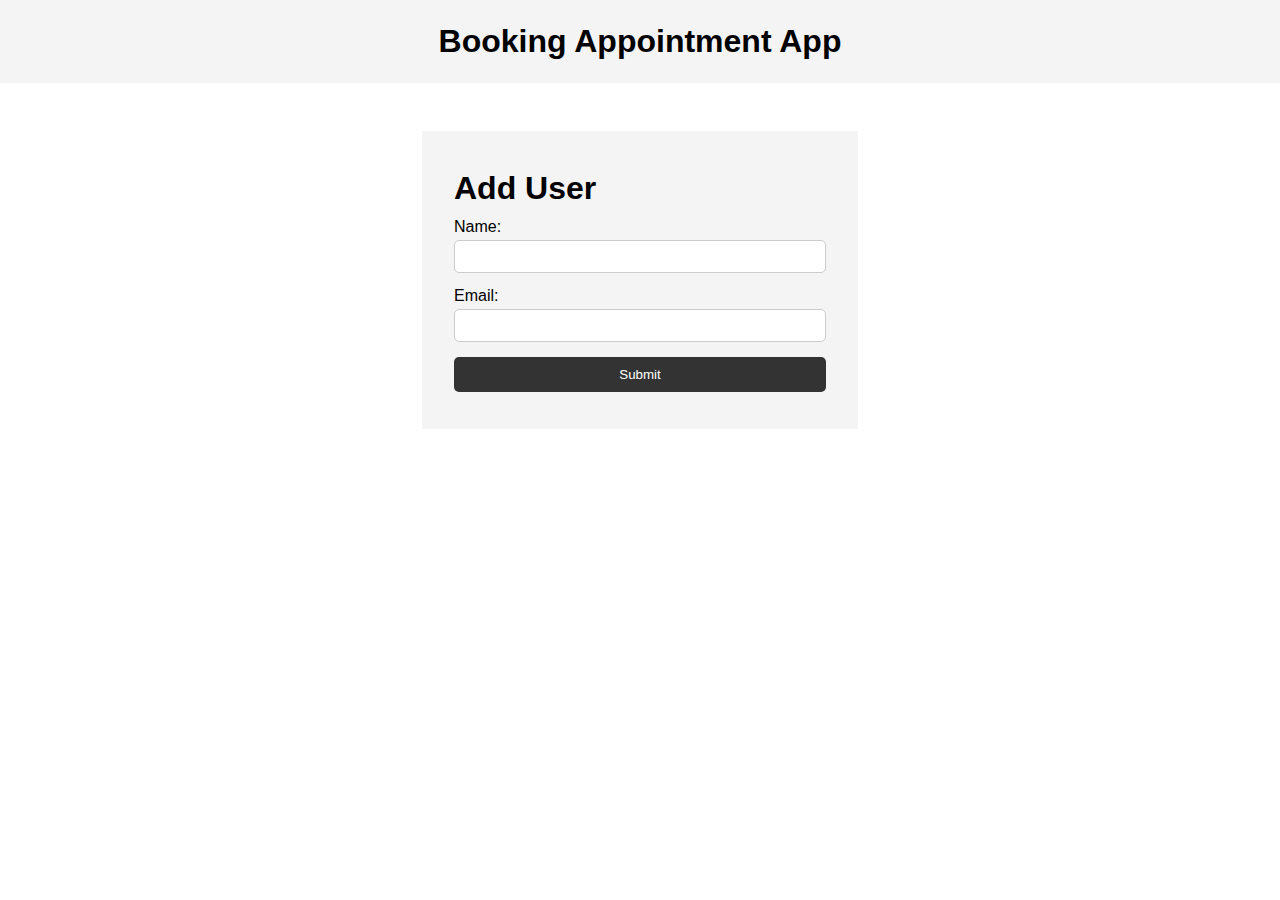
<file: Booking_Appointment/index.html>
<!DOCTYPE html>
<html lang="en">
  <head>
    <meta charset="UTF-8" />
    <meta name="viewport" content="width=device-width, initial-scale=1.0" />
    <meta http-equiv="X-UA-Compatible" content="ie=edge" />
    <title>Booking App</title>
    <link rel="stylesheet" href="style.css">
  </head>
  <body>
    <header>
      <h1>Booking Appointment App</h1>
    </header>

    <section class="container">
      <form id="my-form">
        <h1>Add User</h1>
        <div class="msg"></div>
        <div>
          <label for="name">Name:</label>
          <input type="text" id="name">
        </div>
        <div>
          <label for="email">Email:</label>
          <input type="text" id="email">
        </div>
        <input class="btn" type="submit" value="Submit">
      </form>
    </section>
    <script src="main.js"></script>
  </body>
</html>
</file>
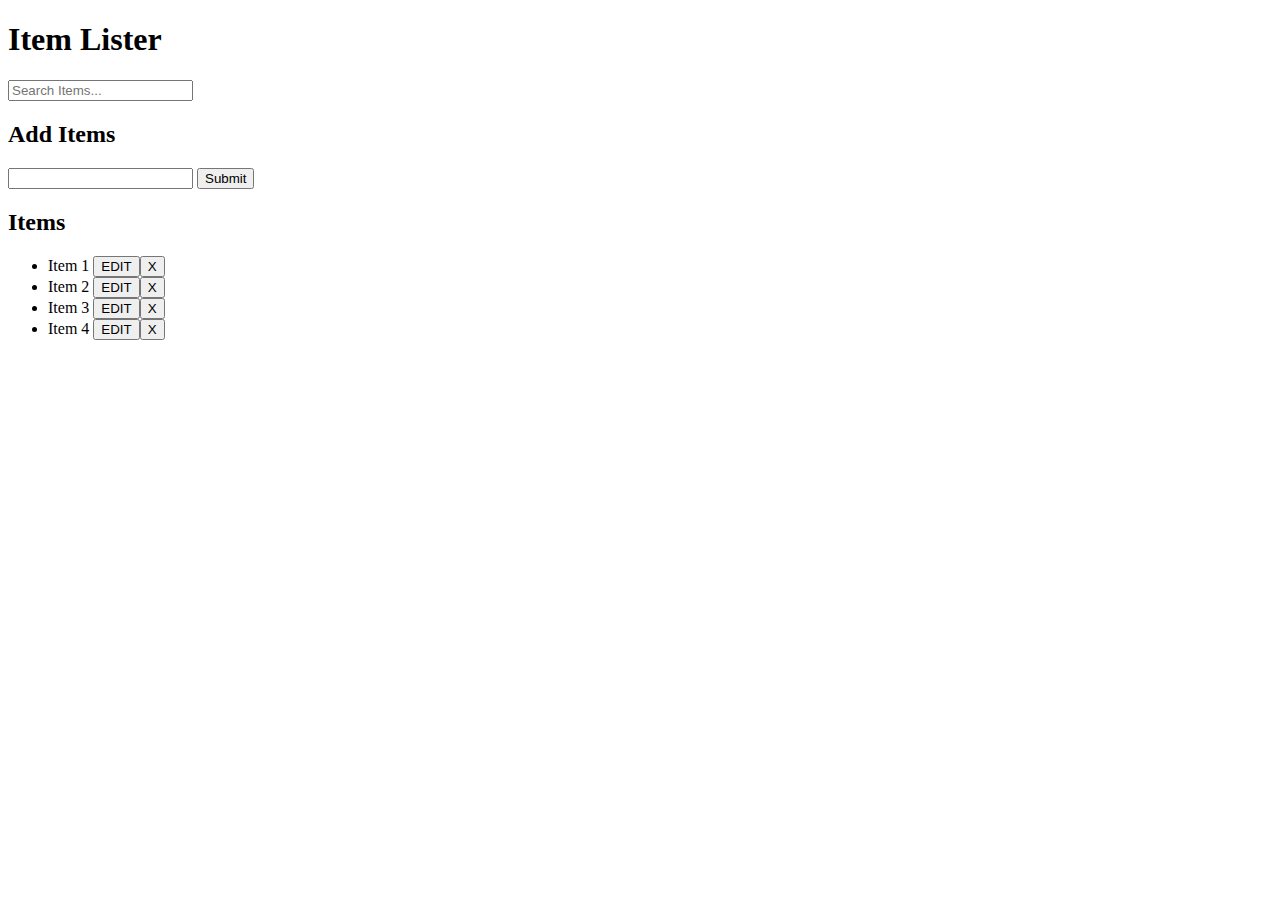
<file: 3_ITEM-LISTER_BASIC/DOM1.HTML>
<!DOCTYPE html>
<html lang="en">
<head>
    <meta charset="UTF-8">
    <meta http-equiv="X-UA-Compatible" content="IE=edge">
    <meta name="viewport" content="width=device-width, initial-scale=1.0">
    <link rel="stylesheet" href="https://maxcdn.bootstrapcdn.com/bootstrap/4.0.0-beta/css/bootstrap.min.css" 
    integrity="sha384-/Y6pD6FV/Vv2HJnA6t+vslU6fwYXjCFtcEpHbNJ0lyAFsXTsjBbfaDjzALeQsN6M" crossorigin="anonymous">
    <title>Document</title>
</head>
<body>
    <header id="main-header" class="bg-success text-white p-4 mb-3">
        <div class="container">
          <div class="row">
            <div class="col-md-6">
                <h1 id="header-title">Item Lister</h1>
            </div>
            <div class="col-md-6 align-self-center">
                <input type="text" class="form-control" id="filter" placeholder="Search Items...">
            </div>
          </div>
        </div>
      </header>
      <div class="container">
       <div id="main" class="card card-body">
        <h2 class="title">Add Items</h2>
        <form id="addForm" class="form-inline mb-3">
          <input type="text" class="form-control mr-2" id="item">
          <input type="submit" class="btn btn-dark" value="Submit">
        </form>
        <h2 class="title">Items</h2>
        <ul id="items" class="list-group">
          <li class="list-group-item">Item 1 <button class="btn btn-primary btn-sm float-right delete">EDIT</button><button class="btn btn-danger btn-sm float-right delete">X</button></li>
          <li class="list-group-item">Item 2 <button class="btn btn-primary btn-sm float-right delete">EDIT</button><button class="btn btn-danger btn-sm float-right delete">X</button></li>
          <li class="list-group-item">Item 3 <button class="btn btn-primary btn-sm float-right delete">EDIT</button><button class="btn btn-danger btn-sm float-right delete">X</button></li>
          <li class="list-group-item">Item 4 <button class="btn btn-primary btn-sm float-right delete">EDIT</button><button class="btn btn-danger btn-sm float-right delete">X</button></li>
        </ul>
       </div>
      </div>
    <script src="DOM1.JS"></script>
</body>
</html>
</file>
<file: Booking_Appointment/style.css>
* {
    margin: 0;
    padding: 0;
    box-sizing: border-box;
  }
  
  body {
    font-family: Arial, Helvetica, sans-serif;
    line-height: 1.6;
  }
  
  ul {
    list-style: none;
  }
  
  ul li {
    padding: 5px;
    background: #f4f4f4;
    margin: 5px 0;
  }
  
  header {
    background: #f4f4f4;
    padding: 1rem;
    text-align: center;
  }
  
  .container {
    margin: auto;
    width: 500px;
    overflow: auto;
    padding: 3rem 2rem;
  }
  
  #my-form {
    padding: 2rem;
    background: #f4f4f4;
  }
  
  #my-form label {
    display: block;
  }
  
  #my-form input[type='text'] {
    width: 100%;
    padding: 8px;
    margin-bottom: 10px;
    border-radius: 5px;
    border: 1px solid #ccc;
  }
  
  .btn {
    display: block;
    width: 100%;
    padding: 10px 15px;
    border: 0;
    background: #333;
    color: #fff;
    border-radius: 5px;
    margin: 5px 0;
  }
  
  .btn:hover {
    background: #444;
  }
  
  .bg-dark {
    background: #333;
    color: #fff;
  }
  
  .error {
    background: orangered;
    color: #fff;
    padding: 5px;
    margin: 5px;
  }
</file>
